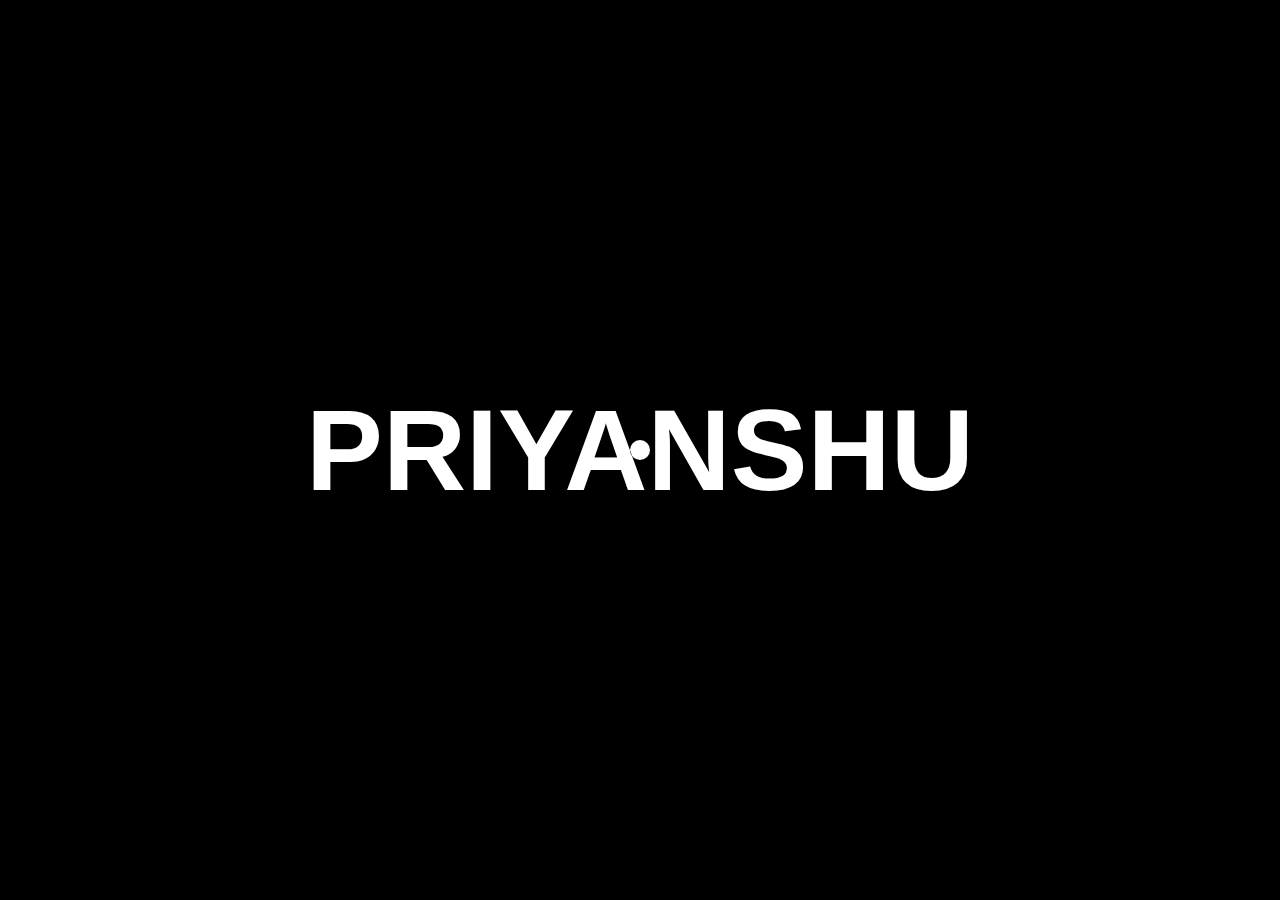
<file: Custom cursor/index.htm>
<!DOCTYPE html>
<html lang="en">

<head>
    <meta charset="UTF-8">
    <meta name="viewport" content="width=device-width, initial-scale=1.0">
    <link rel="stylesheet" href="style.css">
    <title>Document</title>
</head>

<body>
    <div id="main">
        <div class="cursor"></div>
        <h1>PRIYANSHU</h1>
    </div>
    <script src="script.js"></script>
</body>

</html>
</file>
<file: Custom cursor/style.css>
*{
    margin: 0;
    padding: 0;
    box-sizing: border-box;
    font-family: 'Gilroy', sans-serif;
    color: white;
}

html, body{
    height: 100%;
    width: 100%;
}

#main{
    height: 100%;
    width: 100%;
    background-color: black;
    display: flex;
    justify-content: center;
    align-items: center;
}

.cursor{
    height: 20px;
    width: 20px;
    background-color: white;
    mix-blend-mode: exclusion;
    border-radius: 50%;
    position: absolute;
    transition: all ease 0.2s;
}

h1{
    font-size: 9vw;
    font-weight: 900;

    /* text-align: center;
    margin-top: 20%; */
}
</file>
